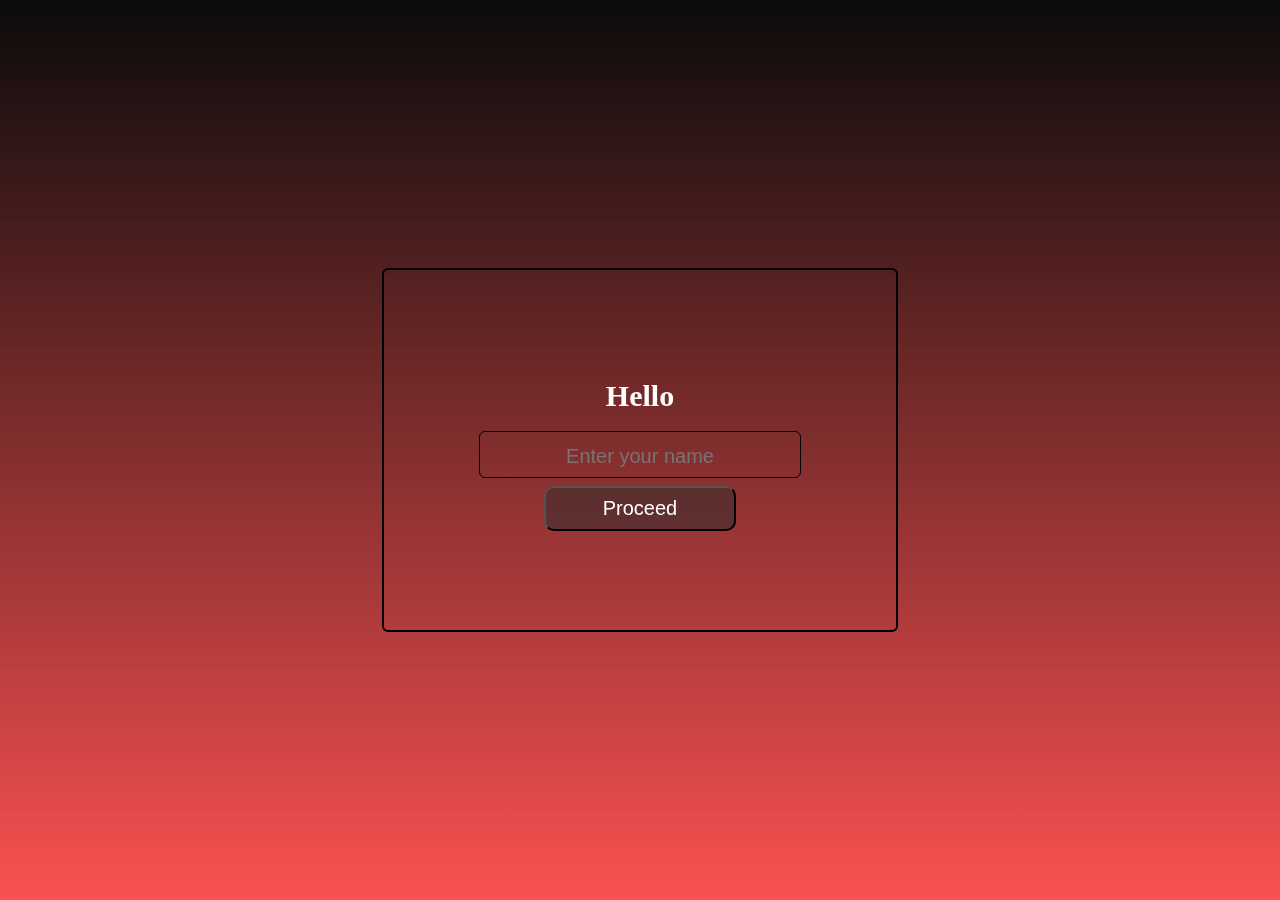
<file: index.html>
<!DOCTYPE html>
<html lang="en">
  <head>
    <meta charset="utf-8">
    <meta name="viewport" content="width=device-width, initial-scale=1.0">
    <title>Names</title>
    <link rel="stylesheet" href="style2.css">
    <link rel="icon" type="image/x-icon" href="https://static.vecteezy.com/system/resources/thumbnails/012/419/980/small/ballpoint-pens-cute-label-name-tags-sticker-png.png">
  </head>
  <body>
    <div class="con">
      <div class="c1">
        <h1 id="h1">Hello</h1>
        <input type="text" placeholder="Enter your name" id="input" />
        <button id="button" onclick="proceed()">Proceed</button>
      </div>
    </div>
    <script src="script1.js"></script>
  </body>
</html>
</file>
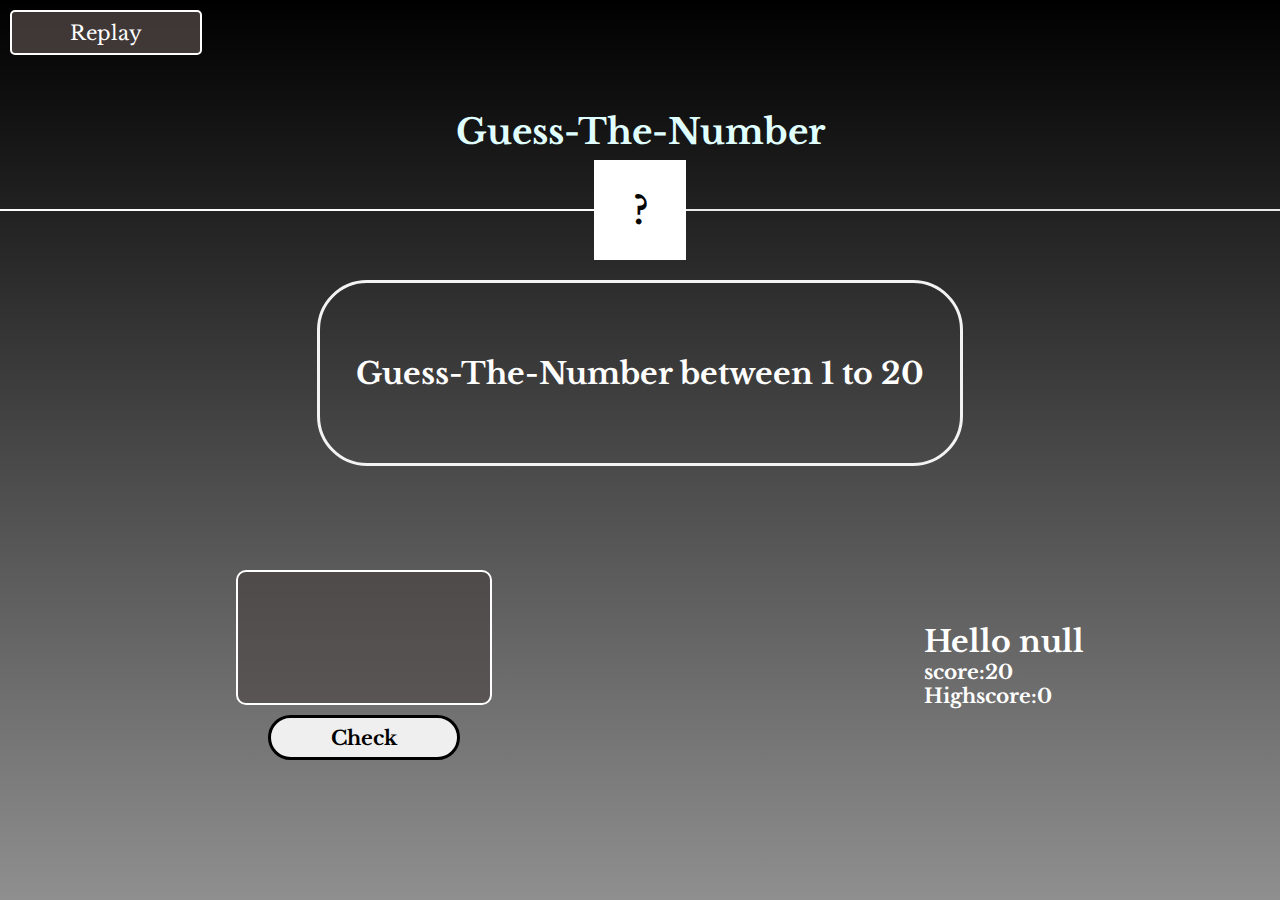
<file: main.html>
<html lang="en">
<head>
    <meta charset="utf-8">
    <link rel="stylesheet" href="style1.css">
    <title>Game</title>
    <meta name="viewport" content="width=device-width, initial-scale=1.0">
    <link rel="icon" type="image/x-icon" href="https://encrypted-tbn0.gstatic.com/images?q=tbn:ANd9GcRc4DWnnuPH1VCmfAUFRWqNe8wHYuuwBeI9Xg&usqp=CAU">
</head>
<body>
    <div class="con">
        <div class="replay">
            <button id="t4" onclick="replay()">Replay</button>
        </div>
        <h1 id="title">Guess-The-Number</h1>
        <div class="secret">
            <div class="line1"></div>
            <div class="secretnumber">
                <h1 id="t3">?</h1>
            </div>
            <div class="line2"></div>
        </div>
        <div class="claa">
            <h1 id="disp">Guess-The-Number between 1 to 20</h1>
        </div>
        <div class="con2">
            <div class="inputnum">
                <input type="text" id="t1">
                <button onclick="check()">Check</button>
            </div>
            <div class="congrats" id="cong">
                <h1>Congratulations You Won</h1>
            </div>
            <div class="scores">
                <div class="item1" id="t2">Start Guessing....</div>
                <div class="score">score:<span id="score1">20</span></div>
                <div class="highscore">Highscore:<span id="highscore">0</span></div>
            </div>
        </div>
    </div>
    <script src="scrip2.js"></script>
</body>
</html>
</file>
<file: style2.css>
* {
  margin: 0;
  outline: 0;
  padding: 0;
}
.con {
  width: 100%;
  height: 100vh;
  background: linear-gradient(rgba(11, 11, 11), rgba(248, 7, 7, 0.7));
  display: flex;
  flex-direction: column;
  align-items: center;
  text-align: center;
  justify-content: center;
  position: fixed;
}
.c1 {
  width: 40vw;
  height: 40vh;
  display: flex;
  flex-direction: column;
  gap: 8px;
  align-items: center;
  justify-content: center;
  border-radius: 6px;
  border: 2px solid black;

}
h1 {
  width: 30vw;
  font-size: 30px;
  margin: 10px;
  color: white;
}
#input {
  width: 25vw;
  height: 5vh; 
  font-size: 25px;
  text-align: center;
  border-radius: 6px;
  border: 1px solid black;
  background: transparent;
  color: white;
}
#button {
  width: 15vw; 
  height: 5vh;
  font-size: 20px; 
  border-radius: 10px;
  background-color: rgba(44, 43, 43,0.5);
  color: white;
}
#button:hover{
  transform: scale(1.05);
}
::placeholder {
  font-size: 20px;
}
@media only screen and (max-width: 700px) {
  .c1 {
    width: 50vw;
    height: 30vh;
  }
  h1 {
    font-size: 5vw;
  }
  #input {
    width: 30vw;
    height: 4vh;
  }
  #button{
    width: 20vw;
    height: 3vh;
    font-size: 15px;
  }
}
</file>
<file: style1.css>
@import url("https://fonts.googleapis.com/css2?family=Libre+Baskerville&family=Open+Sans&family=PT+Serif:ital@1&display=swap");

*{
  margin: 0%;
  font-family: "Libre Baskerville", serif;
}
.con {
  width: 100%;
  height: 100vh;
  color: lightcyan;
  position: fixed;
  background: linear-gradient(rgba(0, 0, 0), rgba(144, 143, 143));
}
#title {
  width: 100%;
  height: 50px;
  display: flex;
  justify-content: center;
  font-size: 35px;
}
.replay {
  width: 100%;
  height: 10vh;
  padding: 10px;
}
#t4 {
  width: 15vw;
  height: 5vh;
  border-radius: 5px;
  background-color: rgba(104, 88, 88, 0.6);
  color: rgb(255, 255, 255);
  font-size: 20px;
  border: 2px solid white;
}
#t4:hover {
  transform: scale(1.05);
  box-shadow: 5px 6px 2px rgba(118, 112, 112, 0.77);
}
.secret .line1 {
  width: 50%;
  height: 2px;
  background-color: rgb(253, 253, 253);
}
.secret .line2 {
  width: 50%;
  height: 2px;
  background-color: rgb(235, 232, 232);
}
.secretnumber {
  width: 100px;
  height: 100px;
  display: flex;
  justify-content: center;
  align-items: center;
  text-align: center;
  background-color: rgb(255, 255, 255);
  color: rgb(8, 7, 7);
  font-size: larger;
}
.secret {
  display: flex;
  align-items: center;
}
.inputnum input {
  width: 20vw;
  height: 15vh;
  text-align: center;
  background: rgba(67, 57, 57, 0.5);
  font-size: 50px;
  font-weight: bold;
  border-radius: 10px;
  color: rgb(9, 236, 179);
  border: 2px solid white;
}
.inputnum button {
  width: 15vw;
  height: 5vh;
  border-radius: 25px;
  font-size: 20px;
  font-weight: bold;
  cursor: pointer;
  border: 3px solid black;
}
.inputnum button:hover {
  transform: scale(1.095);
  border: 3px solid rgb(10, 144, 228);
}
.inputnum {
  display: flex;
  flex-direction: column;
  justify-content: center;
  align-items: center;
  gap: 10px;
  padding: 40px;
}
.scores .item1 {
  font-size: 30px;
  width: 100%;
  font-weight: bold;
  color: white;
}
.scores .score {
  font-size: 20px;
  width: 100%;
  font-weight: bold;
  color: white;
}
.scores .highscore {
  font-size: 20px;
  width: 100%;
  font-weight: bold;
  color: white;
}
.con2{
  width: 100%;
  height: 30vh;
  display: flex;
  flex-direction: row;
  justify-content: space-around;
  align-items: center;
}
.claa {
  display: flex;
  align-items: center;
  justify-content: center;
  margin-top: 20px;
}
#disp {
  width: 50vw;
  height: 20vh;
  border: 3px solid rgb(243, 243, 243);
  border-radius: 50px;
  display: flex;
  justify-content: center;
  align-items: center;
  text-align: center;
  font-size: 30px;
  color: white;
}
#disp {
  text-align: center;
}
.congrats {
  width: 40%;
  height: 100px;
  text-align: center;
  display: none;
}
@media only screen and (min-width:350px) and (max-width: 600px) 
{
  #title{
    font-size: 20px;
  }
  #t4{
    width: 25vw;
    height:30px;
  }
  .con2{
    width: 100%;
    height: 50vh;
    display: flex;
    flex-direction: column;
    margin: 10px 5px 5px 0px;
  }
  .inputnum input {
    width: 150px;
    height: 100px;
  }
  .inputnum button {
    width: 100px;
    height: 30px;
  }
  .congrats {
    width: 50%;
    height:50px;
    font-size: 10px;
    margin: 5px;
  }
  .scores{
    display: flex;
  }
  .scores .item1 {
    font-size: 20px;
  }
  #disp {
    width: 50vw;
    height: 10vh;
    font-size: 15px;
  }
}
@media only screen and (max-width: 350px) 
{
  #title{
    font-size:15px;
  }
  #t4{
    width:40vw;
    height:30px;
    font-size: 12px;
  }
  .con2{
    width: 100%;
    height: 50vh;
    display: flex;
    flex-direction: column;
    margin-top: 5px;
  }
  .inputnum input {
    width: 150px;
    height: 100px;
    font-size: 25px;
  }
  .inputnum button {
    width: 100px;
    height: 40px;
  }
  .congrats {
    width: 50%;
    height:20px;
    font-size: 8px;
    margin-bottom: 5px;
  }
  .scores{
    width: 100%;
    display: flex;
  }
  .scores .item1 {
    font-size: 10px;
  }
  #disp {
    width: 50vw;
    height: 10vh;
    font-size: 15px;
  }
  .score #score1{
    font-size: 12px;
  }
  .highscore #highscore{
    font-size: 12px;
  }
}
@media only screen and (min-width:1000px)
{
  .con2{
    margin-top: 5%;
  }
}
</file>
